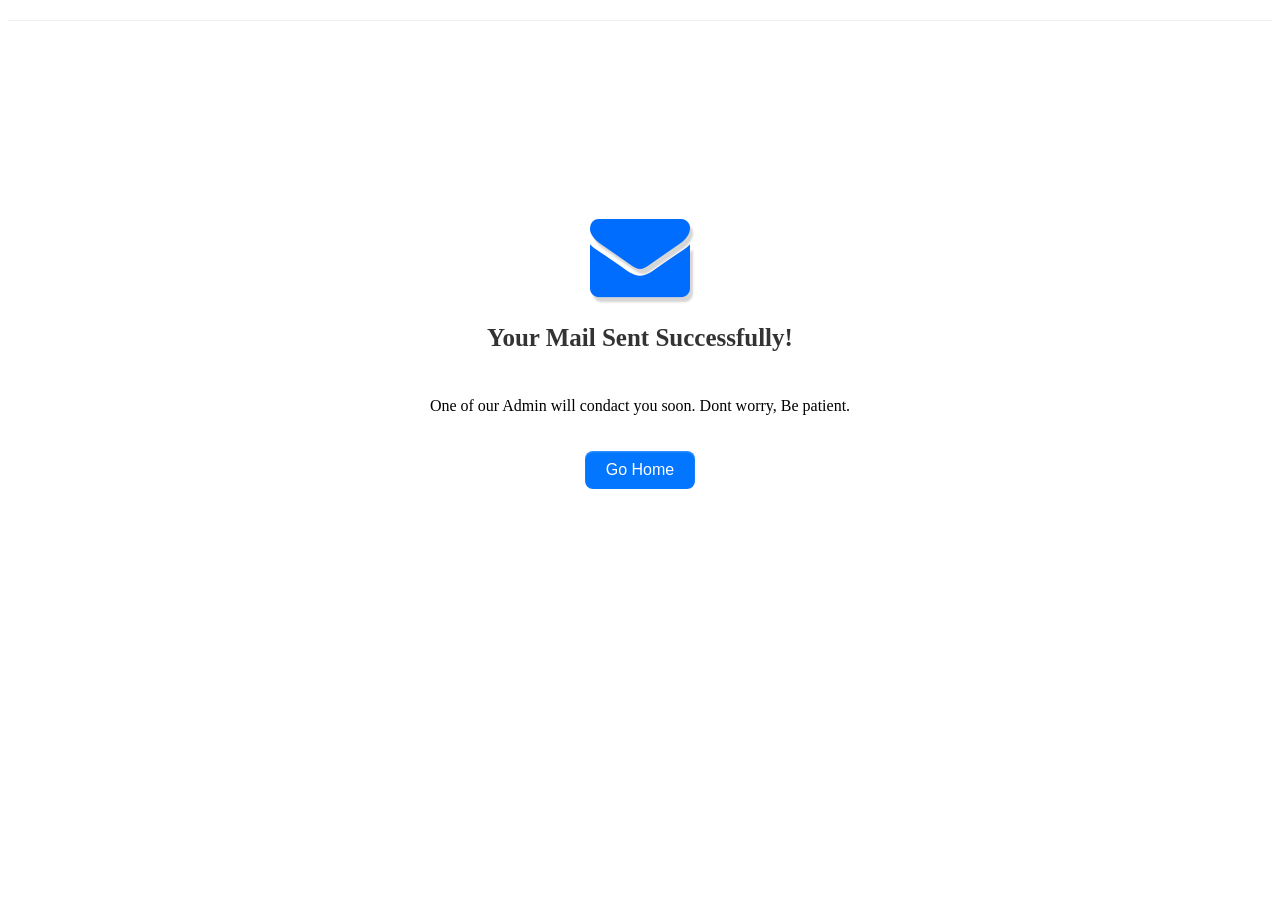
<file: Final_Deliverable/Flask/templates/success.html>
<html lang="en">

<head>
    <meta charset="UTF-8">
    <meta http-equiv="X-UA-Compatible" content="IE=edge">
    <meta name="viewport" content="width=device-width, initial-scale=1.0">
    <title>Mail Success</title>
    <link href="https://maxcdn.bootstrapcdn.com/font-awesome/4.7.0/css/font-awesome.min.css" rel="stylesheet" />
    <style>
        body {
            margin-top: 20px;
        }

        .mail-seccess {
            text-align: center;
            background: #fff;
            border-top: 1px solid #eee;
        }

        .mail-seccess .success-inner {
            display: inline-block;
        }

        .mail-seccess .success-inner h1 {
            font-size: 100px;
            text-shadow: 3px 5px 2px #3333;
            color: #006DFE;
            font-weight: 700;
        }

        .mail-seccess .success-inner h1 span {
            display: block;
            font-size: 25px;
            color: #333;
            font-weight: 600;
            text-shadow: none;
            margin-top: 20px;
        }

        .mail-seccess .success-inner p {
            padding: 20px 15px;
        }

        .mail-seccess .success-inner .btn {
            color: #fff;
        }

        .btn-primary {
            align-items: center;
            text-decoration: none;
            appearance: button;
            background-color: #0276FF;
            border-radius: 8px;
            border-style: none;
            box-shadow: rgba(255, 255, 255, 0.26) 0 1px 2px inset;
            box-sizing: border-box;
            color: #fff;
            cursor: pointer;
            display: flex;
            flex-direction: row;
            flex-shrink: 0;
            font-family: "RM Neue", sans-serif;
            font-size: 100%;
            line-height: 1.15;
            margin: 0;
            padding: 10px 21px;
            text-align: center;
            text-transform: none;
            transition: color .13s ease-in-out, background .13s ease-in-out, opacity .13s ease-in-out, box-shadow .13s ease-in-out;
            user-select: none;
            -webkit-user-select: none;
            touch-action: manipulation;
            margin: 0px 430px 0px 430px;
        }
    </style>
</head>

<body>
    <section class="mail-seccess section">
        <div class="container">
            <div class="row">
                <div class="col-lg-6 offset-lg-3 col-12">
                    <!-- Error Inner -->
                    <div class="success-inner" style="
                    margin-top: 100px;
                    margin-bottom: 25px;
                    ">
                        <h1 style="margin-bottom: 25px;"><i class=" fa fa-envelope"></i><span>Your Mail Sent
                                Successfully!</span></h1>
                        <p>One of our Admin will condact you soon. Dont worry, Be patient.</p>
                        <a href="/" class="btn btn-primary btn-lg">Go Home</a>
                    </div>
                    <!--/ End Error Inner -->
                </div>
            </div>
        </div>
    </section>
</body>

</html>
</file>
